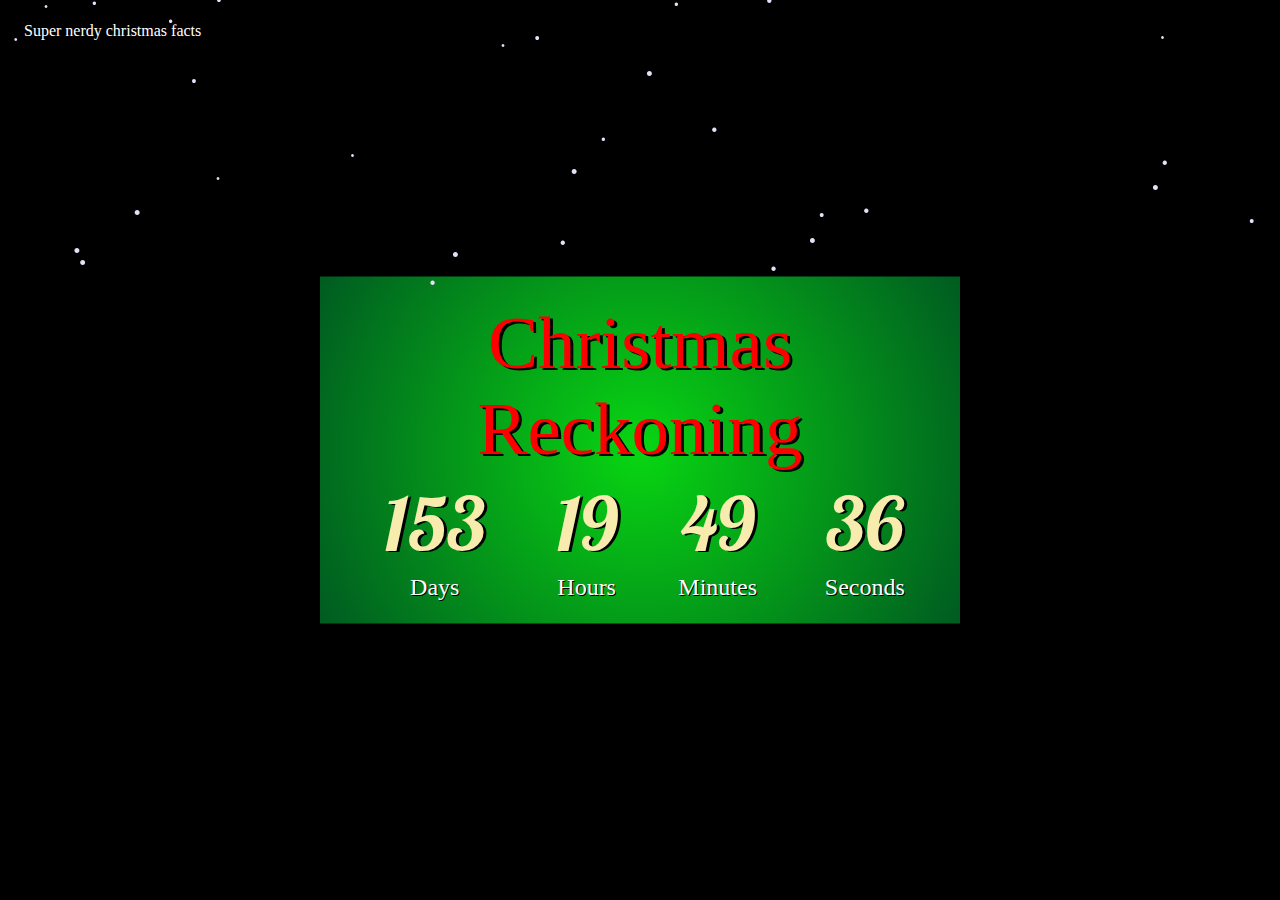
<file: index_1.html>
<!DOCTYPE html PUBLIC "-//W3C//DTD XHTML 1.0 Strict//EN"
	"http://www.w3.org/TR/xhtml1/DTD/xhtml1-strict.dtd">
<link href="https://fonts.googleapis.com/css?family=Mali" rel="stylesheet">
<link href="https://fonts.googleapis.com/css?family=Mali|Mountains+of+Christmas" rel="stylesheet">
<link href="https://fonts.googleapis.com/css?family=Lobster" rel="stylesheet">
<html>
<title>Have you been naughty?</title>
<script type="text/javascript" src="snowstorm.js"></script>
<script type="text/javascript">
snowStorm.animationInterval = 20;
snowStorm.vMaxX = 8;
snowStorm.vMaxY = 5;
snowStorm.snowStick = true;
snowStorm.freezeOnBlur = false;
snowStorm.snowColor = '#e7def9'; // blue-ish snow!?
snowStorm.flakesMaxActive = 96;  // show more snow on screen at once
snowStorm.useTwinkleEffect = false; // let the snow flicker in and out of view
</script>
<ul id="ul">
  <li><a href="#Nerdy">Super nerdy christmas facts</a></li>
</ul>
<script type="text/javascript">
// <![CDATA[
var colour="#f4dc02";
var sparkles=120;

/****************************
*  Tinkerbell Magic Sparkle *
* (c) 2005 mf2fm web-design *
*  http://www.mf2fm.com/rv  *
* DON'T EDIT BELOW THIS BOX *
****************************/
var x=ox=400;
var y=oy=300;
var swide=800;
var shigh=600;
var sleft=sdown=0;
var tiny=new Array();
var star=new Array();
var starv=new Array();
var starx=new Array();
var stary=new Array();
var tinyx=new Array();
var tinyy=new Array();
var tinyv=new Array();

window.onload=function() { if (document.getElementById) {
  var i, rats, rlef, rdow;
  for (var i=0; i<sparkles; i++) {
    var rats=createDiv(3, 3);
    rats.style.visibility="hidden";
    document.body.appendChild(tiny[i]=rats);
    starv[i]=0;
    tinyv[i]=0;
    var rats=createDiv(5, 5);
    rats.style.backgroundColor="transparent";
    rats.style.visibility="hidden";
    var rlef=createDiv(1, 5);
    var rdow=createDiv(5, 1);
    rats.appendChild(rlef);
    rats.appendChild(rdow);
    rlef.style.top="2px";
    rlef.style.left="0px";
    rdow.style.top="0px";
    rdow.style.left="2px";
    document.body.appendChild(star[i]=rats);
  }
  set_width();
  sparkle();
}}

function sparkle() {
  var c;
  if (x!=ox || y!=oy) {
    ox=x;
    oy=y;
    for (c=0; c<sparkles; c++) if (!starv[c]) {
      star[c].style.left=(starx[c]=x)+"px";
      star[c].style.top=(stary[c]=y)+"px";
      star[c].style.clip="rect(0px, 5px, 5px, 0px)";
      star[c].style.visibility="visible";
      starv[c]=50;
      break;
    }
  }
  for (c=0; c<sparkles; c++) {
    if (starv[c]) update_star(c);
    if (tinyv[c]) update_tiny(c);
  }
  setTimeout("sparkle()", 40);
}

function update_star(i) {
  if (--starv[i]==25) star[i].style.clip="rect(1px, 4px, 4px, 1px)";
  if (starv[i]) {
    stary[i]+=1+Math.random()*3;
    if (stary[i]<shigh+sdown) {
      star[i].style.top=stary[i]+"px";
      starx[i]+=(i%5-2)/5;
      star[i].style.left=starx[i]+"px";
    }
    else {
      star[i].style.visibility="hidden";
      starv[i]=0;
      return;
    }
  }
  else {
    tinyv[i]=50;
    tiny[i].style.top=(tinyy[i]=stary[i])+"px";
    tiny[i].style.left=(tinyx[i]=starx[i])+"px";
    tiny[i].style.width="2px";
    tiny[i].style.height="2px";
    star[i].style.visibility="hidden";
    tiny[i].style.visibility="visible"
  }
}

function update_tiny(i) {
  if (--tinyv[i]==25) {
    tiny[i].style.width="1px";
    tiny[i].style.height="1px";
  }
  if (tinyv[i]) {
    tinyy[i]+=1+Math.random()*3;
    if (tinyy[i]<shigh+sdown) {
      tiny[i].style.top=tinyy[i]+"px";
      tinyx[i]+=(i%5-2)/5;
      tiny[i].style.left=tinyx[i]+"px";
    }
    else {
      tiny[i].style.visibility="hidden";
      tinyv[i]=0;
      return;
    }
  }
  else tiny[i].style.visibility="hidden";
}

document.onmousemove=mouse;
function mouse(e) {
  set_scroll();
  y=(e)?e.pageY:event.y+sdown;
  x=(e)?e.pageX:event.x+sleft;
}

function set_scroll() {
  if (typeof(self.pageYOffset)=="number") {
    sdown=self.pageYOffset;
    sleft=self.pageXOffset;
  }
  else if (document.body.scrollTop || document.body.scrollLeft) {
    sdown=document.body.scrollTop;
    sleft=document.body.scrollLeft;
  }
  else if (document.documentElement && (document.documentElement.scrollTop || document.documentElement.scrollLeft)) {
    sleft=document.documentElement.scrollLeft;
	sdown=document.documentElement.scrollTop;
  }
  else {
    sdown=0;
    sleft=0;
  }
}

window.onresize=set_width;
function set_width() {
  if (typeof(self.innerWidth)=="number") {
    swide=self.innerWidth;
    shigh=self.innerHeight;
  }
  else if (document.documentElement && document.documentElement.clientWidth) {
    swide=document.documentElement.clientWidth;
    shigh=document.documentElement.clientHeight;
  }
  else if (document.body.clientWidth) {
    swide=document.body.clientWidth;
    shigh=document.body.clientHeight;
  }
}

function createDiv(height, width) {
  var div=document.createElement("div");
  div.style.position="absolute";
  div.style.height=height+"px";
  div.style.width=width+"px";
  div.style.overflow="hidden";
  div.style.backgroundColor=colour;
  return (div);
}
// ]]>
</script>

<style type="text/css">
		body {
			background: #000000;
		}
		.countdownContainer{
			position: absolute;;
			color: #f7ecad;
			top: 50%;
			left: 50%;
			transform : translateX(-50%)
			translateY(-50%);
			text-align: center;
			background-image: radial-gradient(circle,#08d612,#005b21);
			padding: 20px;
			text-shadow: 3px 1px black;
			font-family: 'Lobster', cursive;
					}
		#R {
			color: red;
			text-shadow: 3px 2px black;
			font-family: 'Mountains of Christmas', cursive;
		}
		#p {
			color:red;
		}
		.info {
			font-size: 75px;
			
		}
		.time {
			font-size: 24px;
			font-family: 'Mountains of Christmas', cursive;
			color: white;
			text-shadow: 1px 1px black;
		}
		ul {
    		list-style-type: none;
    		margin: 0;
    		padding: 0;
    	}
    	li{
    		display: inline;
    	}
    	li a{
    		display: inline-block;
   			color: white;
    		text-align: center;
    		padding: 14px 16px;
    		text-decoration: none;
    	}
    	li a:hover {
    		background-color: red;
    		color:white;
    	}
		</style>
	<body>
		<table class="countdownContainer">
			<tr class="info">
				<td colspan="5" id="R">Christmas Reckoning</td> 
			</tr>
			<tr class="info">
				<td id="days">120</td>
				<td id="hours">4</td>
				<td id="minutes">12</td>
				<td id="seconds">22</td>
				
			</tr>
			<tr>
				<td class="time">Days</td>
				<td class="time">Hours</td>
				<td class="time">Minutes</td>
				<td class="time">Seconds</td>
				
			</tr>
		</table>
		<script type="text/javascript">
			function countdown(){
				var now = new Date();
				var eventDate = new Date(now.getFullYear(), 11, 25);
				var currentTiime = now.getTime();
				var eventTime = eventDate.getTime();

				var remTime = eventTime - currentTiime;

				var ms = Math.floor(remTime);
				var s = Math.floor(ms / 1000);	
				var m = Math.floor(s / 60);
				var h = Math.floor(m / 60);
				var d = Math.floor(h / 24);

				h %= 24;
				m %= 60;
				s %= 60;
				

				h = (h < 10) ? "0" + h : h;
				m = (m < 10) ? "0" + m : m;
				s = (s < 10) ? "0" + s : s;
				

				document.getElementById("days").textContent = d;
				document.getElementById("days").innerText = d;
				document.getElementById("hours").textContent = h;
				document.getElementById("minutes").textContent = m;
				document.getElementById("seconds").textContent = s;

				setTimeout(countdown, 1000);
			}

			countdown();
</script>
</body>
</html>
</file>
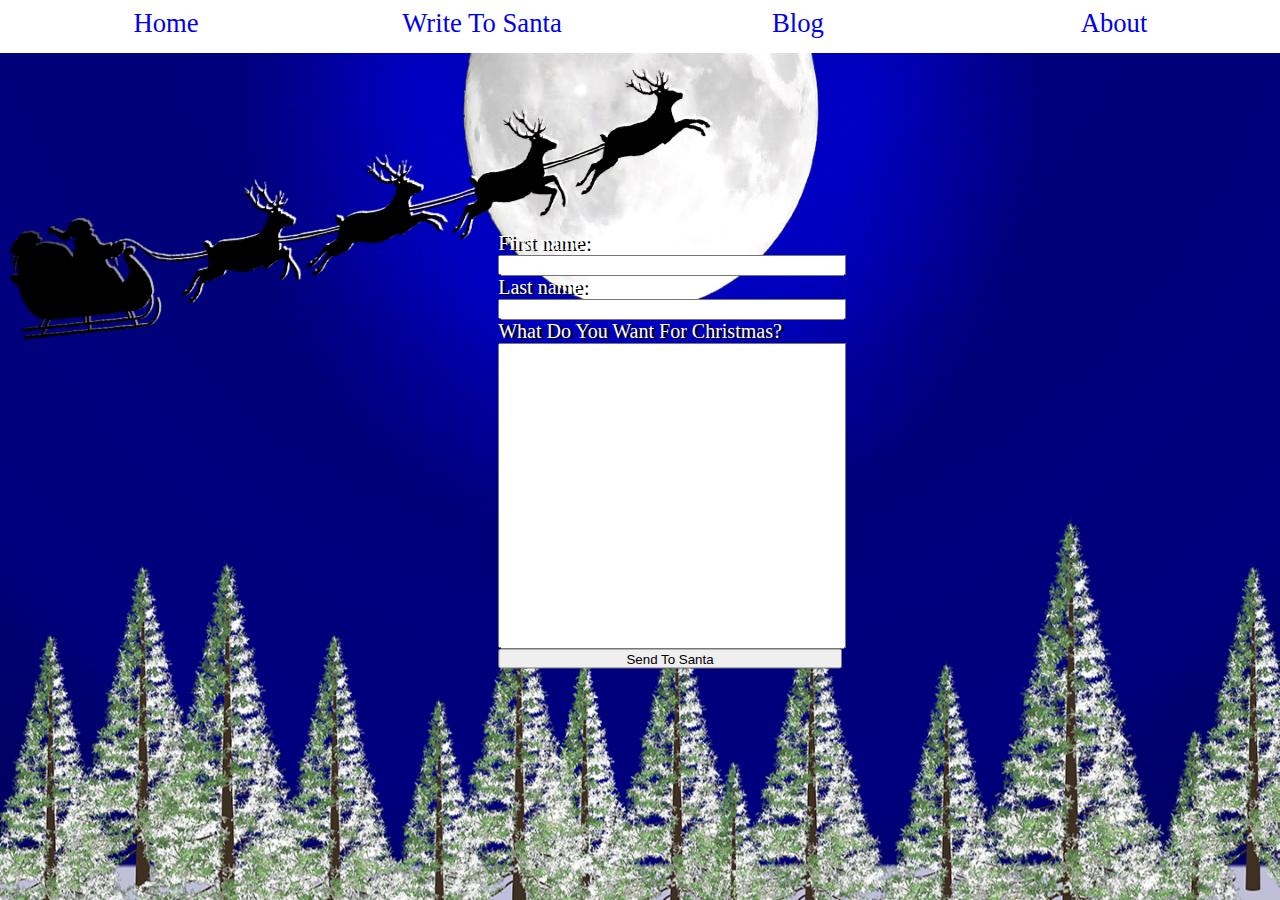
<file: writeToSanta.html>
<!DOCTYPE html PUBLIC "-//W3C//DTD XHTML 1.0 Strict//EN"
	"http://www.w3.org/TR/xhtml1/DTD/xhtml1-strict.dtd">

<html>
<link rel="stylesheet" type="text/css" href="Style.css">

<div class="topnav">
  <a class="active" href="index.html">Home</a>
  <a href="writeToSatna.html">Write To Santa</a>
  <a href="#blog">Blog</a>
  <a href="#about">About</a>
</div>
<head>
	<title>Write To Santa</title>
</head>
<body>
	<form class="form1Container">
		<label class="question" for="fname">First name:</label><br>
  		<input class="answer" type="text" id="fname" name="fname"><br>

  		<label class="question" for="lname">Last name:</label><br>
  		<input class="answer" type="text" id="lname" name="lname"><br>

  		<label class="question" for="wantlist">What Do You Want For Christmas?</label><br>
  		<input class="answer2" type="text" id="wantlist" name="wantlist"><br>

  		<input class="button" type="submit" value="Send To Santa">
	
	</form>

</body>
</html>
</file>
<file: Style.css>
.countdownContainer{
	position: absolute;
	color: #f7ecad;
	top: 50%;
	left: 50%;
	transform : translateX(-50%)
	translateY(-50%);
	text-align: center;
	text-shadow: 3px 1px black;
	font-family: 'Lobster', cursive;
	
}

	#R {
		color: red;
		text-shadow: 3px 2px black;
		font-family: 'Mountains of Christmas', cursive;
	}
	#p {
		color:red;
	}
	#Hype{
		float: right;
    	margin-right:35px;
    	font-size: 25px;
    	font-family: 'Mali';
	}
	.info {
		font-size: 80px;	
	}
	.time {
		font-size: 24px;
		font-family: 'Mountains of Christmas', cursive;
		color: white;
		text-shadow: 1px 1px black;
	}


.topnav{
	background-color: transparent;
	height: 40pt;
	position: center;
	text-align: center;
}



.topnav li{
	display: inline;
}
.topnav a{
	font-family: georgia;
	font-size: 20pt;
	float: left;
	text-align: center;
	width: 25%;
    min-width: 25%;
    text-decoration-color: white;
}
.topnav a:link{
	text-decoration: none;
}
.topnav a:hover{
    font-family: georgia;
	font-size: 30pt;
    max-width: 20%
	font-weight: bold;
	background-color: black;
}

html{
		background: url(n.png) no-repeat;
    	-webkit-background-size: 100% 80%;
    	-moz-background-size: cover;
    	-o-background-size: cover;
    	background-size: 100% 100%;
    	height: 100%;
    	overflow: hidden;
		overflow-x: hidden;
		background-position: center 40pt;

	}

.form1Container{
	position: absolute;;
	color: #f7ecad;
	top: 50%;
	left: 50%;
	transform : translateX(-50%)
	translateY(-50%);
	text-shadow: 3px 1px black;
	font-family: 'Lobster', cursive;

}

.question{
	font-size: 20px;
	color: white;

}

.answer{
	width: 120%;

}

.answer2{
	height: 300px;
	width: 120%;
	text-align: left;
}

.button{
	text-align: center;
	width: 121.2%;
	height: 20px;
}
</file>
